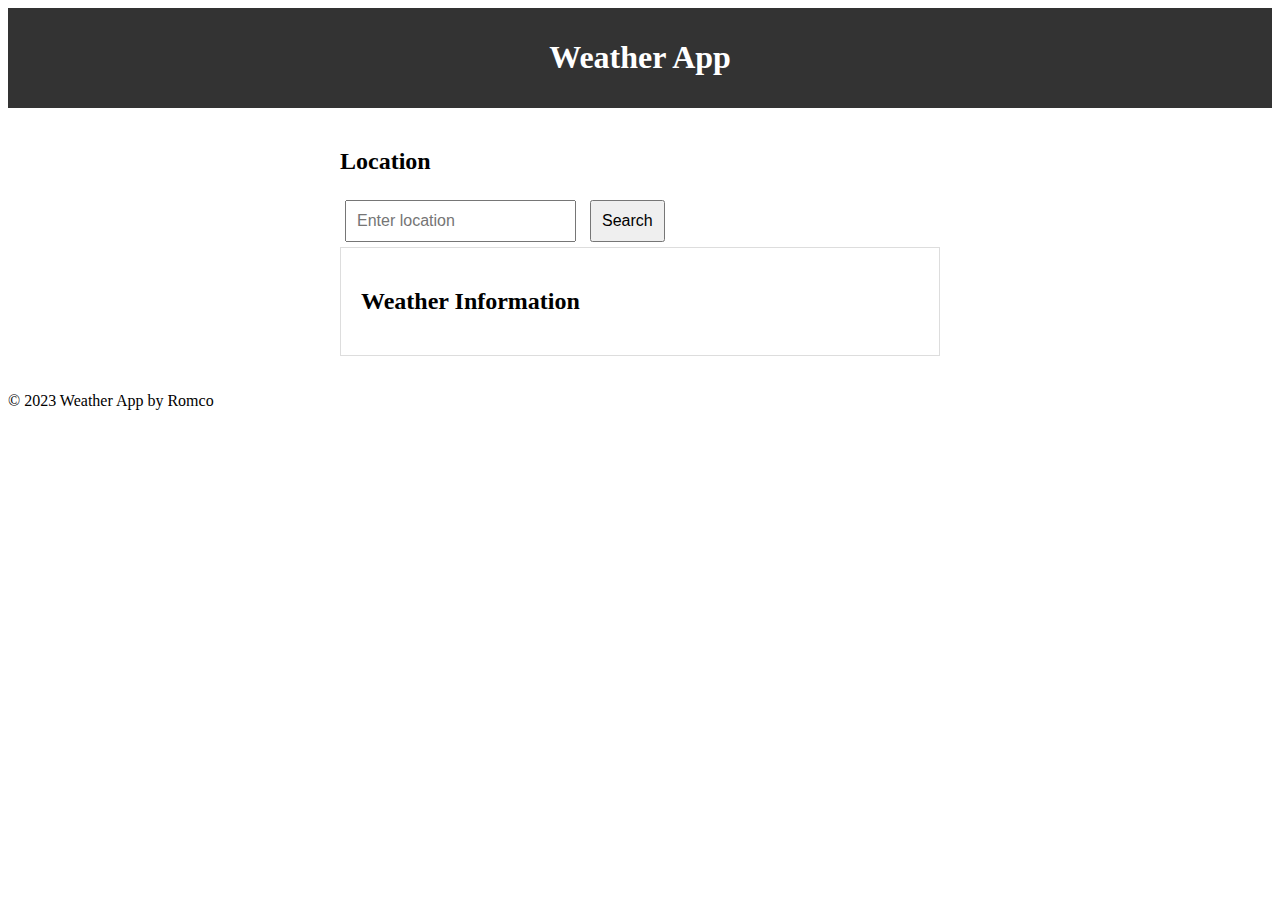
<file: index.html>
<!DOCTYPE html>
<html lang="en">

<head>
    <meta charset="UTF-8">
    <meta name="viewport" content="width=device-width, initial-scale=1.0">
    <title>Weather App</title>
    <link rel="stylesheet" href="styles.css">
</head>

<body>
    <header>
        <h1>Weather App</h1>
    </header>
    <main>
        <section id="location">
            <h2>Location</h2>
            <input type="text" id="location-input" placeholder="Enter location">
            <button id="search-button">Search</button>
        </section>
        <section id="weather-info">
            <h2>Weather Information</h2>
            <div id="weather-icon"></div>
            <div id="temperature"></div>
            <div id="description"></div>
            <div id="image-container"></div>

        </section>
    </main>
    <footer>
        <p>&copy; 2023 Weather App by Romco</p>
    </footer>
    <script src="scripts.js"></script>
</body>

</html>
</file>
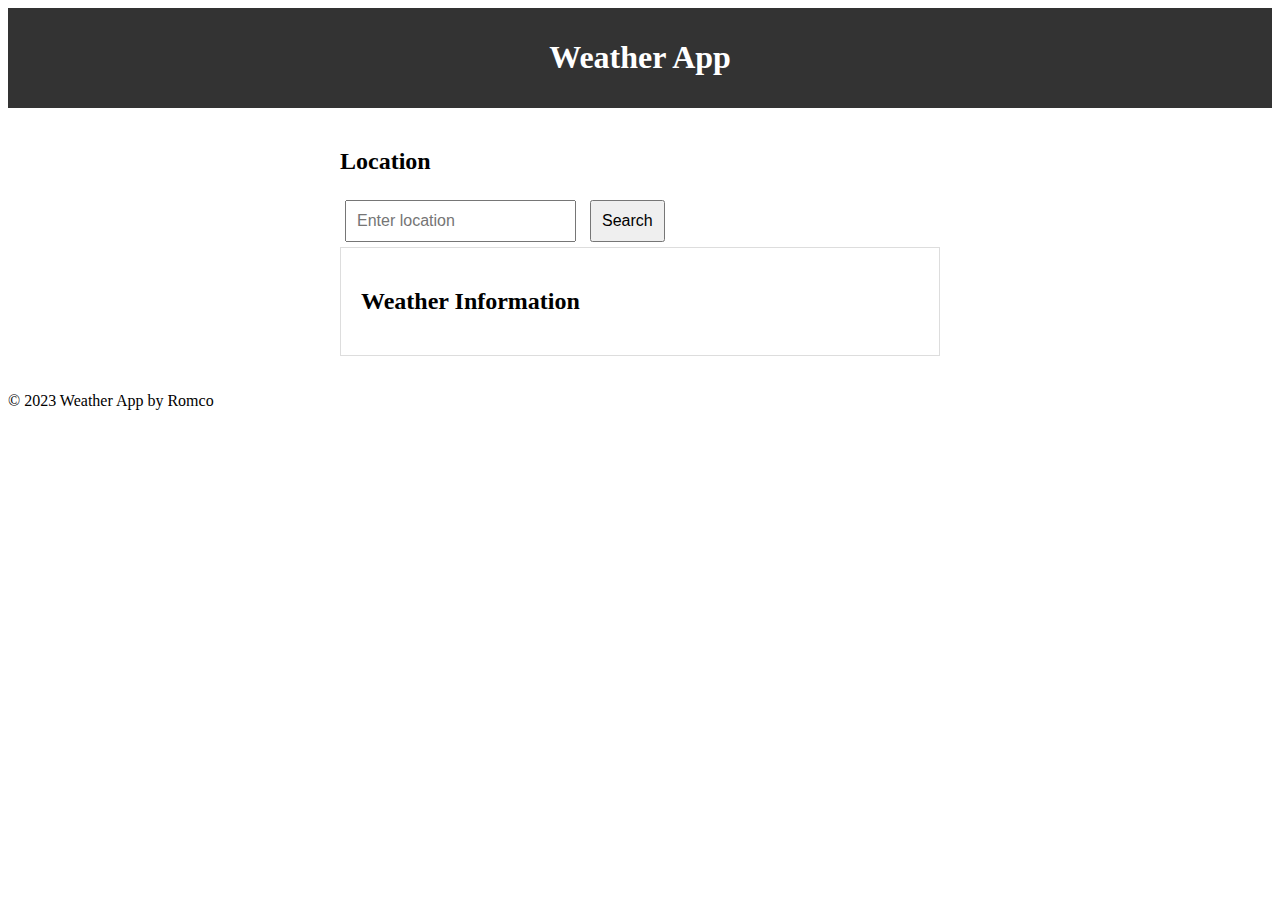
<file: WeatherApp.html>
<!DOCTYPE html>
<html lang="en">

<head>
    <meta charset="UTF-8">
    <meta name="viewport" content="width=device-width, initial-scale=1.0">
    <title>Weather App</title>
    <link rel="stylesheet" href="styles.css">
</head>

<body>
    <header>
        <h1>Weather App</h1>
    </header>
    <main>
        <section id="location">
            <h2>Location</h2>
            <input type="text" id="location-input" placeholder="Enter location">
            <button id="search-button">Search</button>
        </section>
        <section id="weather-info">
            <h2>Weather Information</h2>
            <div id="weather-icon"></div>
            <div id="temperature"></div>
            <div id="description"></div>
            <div id="image-container"></div>

        </section>
    </main>
    <footer>
        <p>&copy; 2023 Weather App by Romco</p>
    </footer>
    <script src="scripts.js"></script>
</body>

</html>
</file>
<file: styles.css>
/* Header styles */
header {
    background-color: #333;
    color: #fff;
    text-align: center;
    padding: 10px;
}

/* Main content styles */
main {
    max-width: 600px;
    margin: 0 auto;
    padding: 20px;
}

/* Input and button styles */
input[type="text"],
button {
    padding: 10px;
    margin: 5px;
    font-size: 16px;
}

/* Weather information styles */
#weather-info {
    border: 1px solid #ddd;
    padding: 20px;
}
</file>
